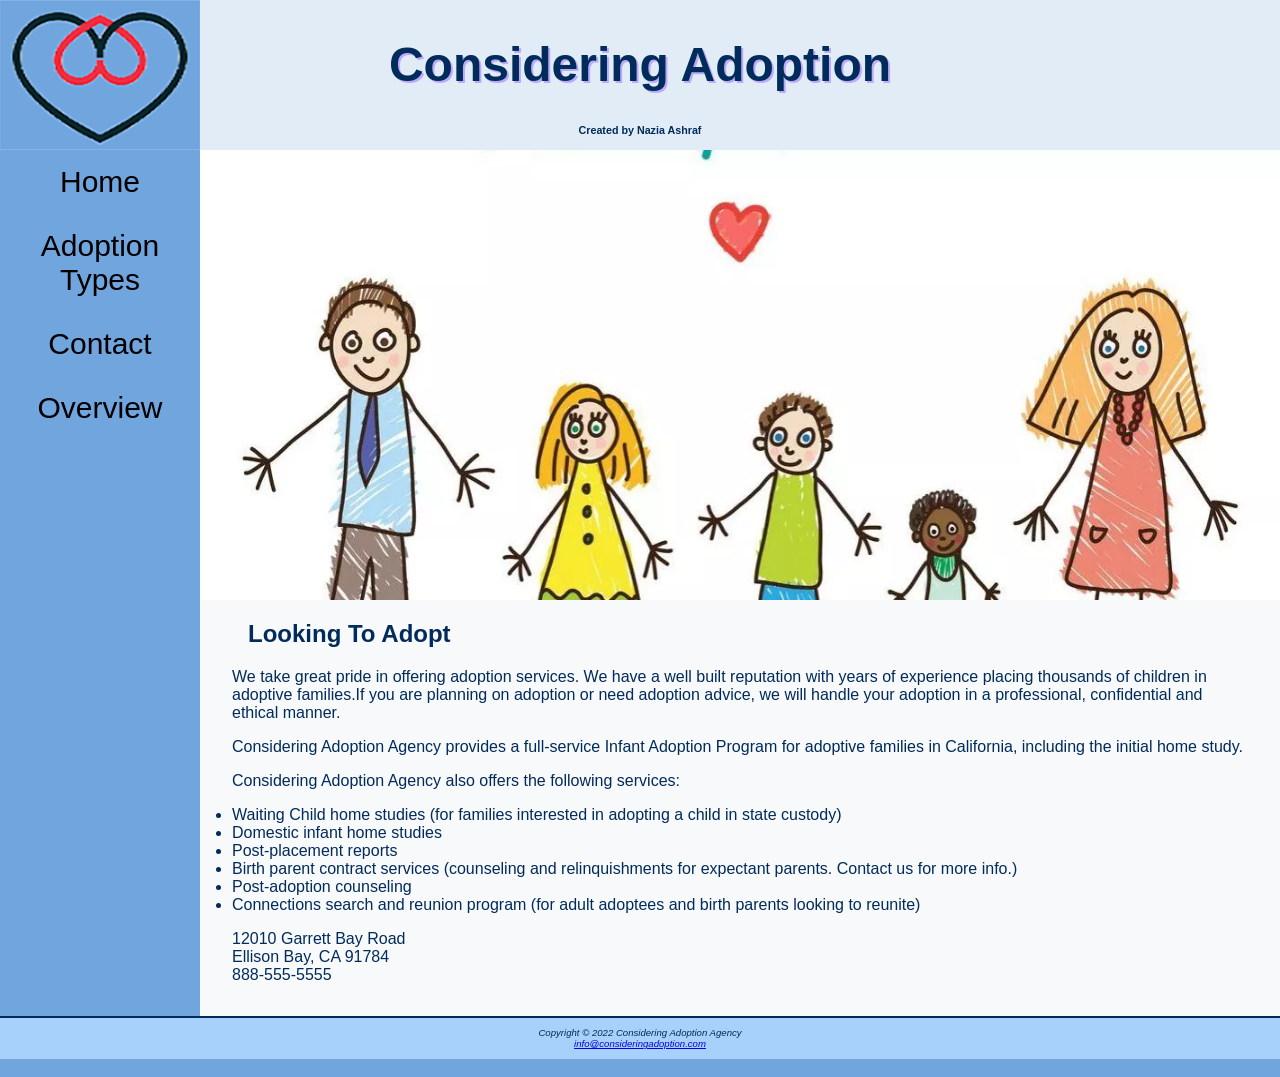
<file: index.html>
<!DOCTYPE html>
<html lang="en">
<head>
    <meta charset="UTF-8">
    <link rel="stylesheet" href="caastylesheet.css">
    <meta http-equiv="X-UA-Compatible" content="IE=edge">
    <meta name="viewport" content="width=device-width, initial-scale=1.0">
    <title>Considering Adoption</title>
    <script src="modernizr.custom.05819.js"></script>
</head>
<body>
    <div id="wrapper">
    <header><h1><a href="index.html">Considering Adoption</a></h1><h6>Created by Nazia Ashraf</h6></header>
    <nav><ul>
        <li><a href="index.html">Home</a></li>
            <li><a href="types.html">Adoption Types</a></li> 
            <li><a href="contact.html">Contact</a></li>
            <li><a href="overview.html">Overview</a></li>  
    </ul> </nav>
    <main>
        <div id="homepic"></div>
        <h2>Looking To Adopt</h2>
        <p>We take great pride in offering adoption services. We have a well built reputation with years of 
            experience placing thousands of children in adoptive families.If you are planning on adoption 
            or need adoption advice, we will handle your adoption in a professional, confidential and ethical 
            manner.</p>

            <p>Considering Adoption Agency provides a full-service Infant Adoption Program for adoptive families 
                in California, including the initial home study.</p>

                <p>Considering Adoption Agency also offers the following services:</p>
                
                <ul>
                    <li>Waiting Child home studies (for families interested in adopting a child in state custody)</li>
                    <li>Domestic infant home studies</li>
                    <li>Post-placement reports</li>
                    <li>Birth parent contract services (counseling and relinquishments for expectant parents. 
                        Contact us for more info.)</li>
                    <li>Post-adoption counseling</li>
                    <li>Connections search and reunion program (for adult adoptees and birth parents looking to 
                        reunite)</li>
                </ul>
        
        <div>12010 Garrett Bay Road<br>Ellison Bay, CA 91784<br><a id="mobile" href="tel:888-555-5555">
            888-555-5555</a>
            <span id="desktop">888-555-5555</span></div>
    </main><br>
    <footer>Copyright &copy; 2022 Considering Adoption Agency<br><a href="mailto:info@consideringadoption.com">
        info@consideringadoption.com</a></footer>
</div></body></html>
</file>
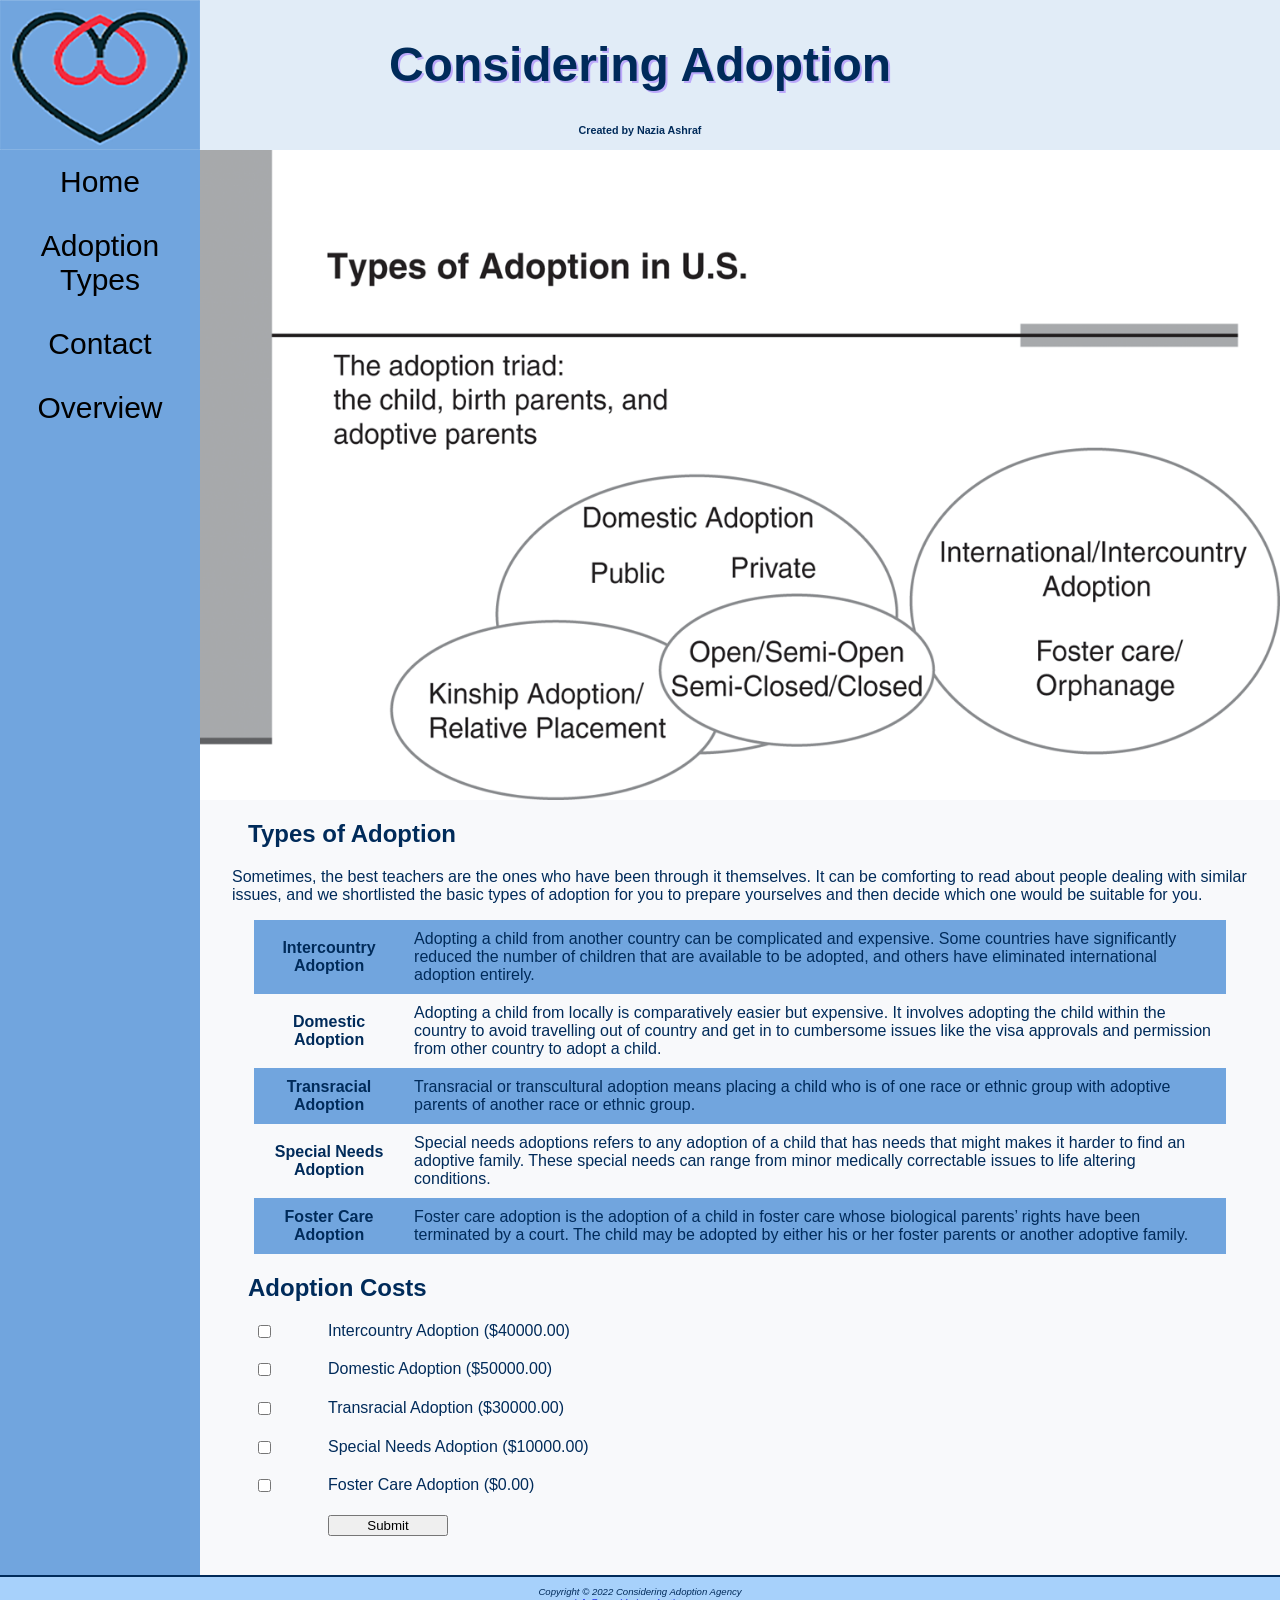
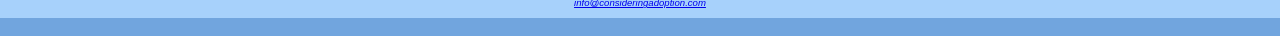
<file: types.html>
<!DOCTYPE html>
<html lang="en">
<head>
    <meta charset="UTF-8">
    <link rel="stylesheet" href="caastylesheet.css">
    <meta http-equiv="X-UA-Compatible" content="IE=edge">
    <meta name="viewport" content="width=device-width, initial-scale=1.0">
    <title>Adoption Types</title>
    <script src="modernizr.custom.05819.js"></script>
</head>
<body>
    <div id="wrapper">
        <header><h1><a href="types.html">Considering Adoption</a></h1><h6>Created by Nazia Ashraf</h6></header>
        <nav><ul>
            <li><a href="index.html">Home</a></li>
            <li><a href="types.html">Adoption Types</a></li> 
            <li><a href="contact.html">Contact</a></li>
            <li><a href="overview.html">Overview</a></li>  
            </ul> 
        </nav>
    <main>
        <div id="adoptiontype"></div>
        <h2>Types of Adoption</h2>
        <p>Sometimes, the best teachers are the ones who have been through it themselves. It can be comforting to 
            read about people dealing with similar issues, and we shortlisted the basic types of adoption for you 
        to prepare yourselves and then decide which one would be suitable for you.</p>
        
        <table>
            <tr>
                <th>Intercountry Adoption</th>
        <td>Adopting a child from another country can be complicated and expensive. Some countries have 
            significantly reduced the number of children that are available to be adopted, and others have 
            eliminated international adoption entirely.</td>
        </tr>
           <tr>
               <th>Domestic Adoption</th>
        <td>Adopting a child from locally is comparatively easier but expensive. It involves adopting the child 
            within the country to avoid travelling out of country and get in to cumbersome issues like the visa 
            approvals and permission from other country to adopt a child.</td>
    </tr>
        <tr>
            <th>Transracial Adoption</th>
        <td>Transracial or transcultural adoption means placing a child who is of one race or ethnic group with 
            adoptive parents of another race or ethnic group.</td>
        </tr>
        <tr>
            <th>Special Needs Adoption</th>
        <td>Special needs adoptions refers to any adoption of a child that has needs that might makes it harder to 
            find an adoptive family. These special needs can range from minor medically correctable issues to life 
            altering conditions.</td>
        </tr>
        <tr>
            <th>Foster Care Adoption</th>
        <td>Foster care adoption is the adoption of a child in foster care whose biological parents’ rights have been 
            terminated by a court. The child may be adopted by either his or her foster parents or another adoptive 
            family.</td>
        </tr>
        </table>

        <article>
            <h2>Adoption Costs</h2>
            <form>
               <input type="checkbox" id="item1" value="40000" />
               <label for="item1">Intercountry Adoption ($40000.00)</label>
               <input type="checkbox" id="item2" value="50000" />
               <label for="item2">Domestic Adoption ($50000.00)</label>
               <input type="checkbox" id="item3" value="30000" />
               <label for="item3">Transracial Adoption ($30000.00)</label>
               <input type="checkbox" id="item4" value="10000" />
               <label for="item4">Special Needs Adoption ($10000.00)</label>
               <input type="checkbox" id="item5" value="0" />
               <label for="item5">Foster Care Adoption ($0.00)</label>
               <input type="submit" id="submit" value="Submit" />
            </form>
         </article>
         <script>
            function calcTotal() {
               var itemTotal = 0;
               var item1 = document.getElementById("item1");
               var item2 = document.getElementById("item2");
               var item3 = document.getElementById("item3");
               var item4 = document.getElementById("item4");
               var item5 = document.getElementById("item5");
               (item1.checked) ? (itemTotal += 40000) : (itemTotal += 0);
               (item2.checked) ? (itemTotal += 50000) : (itemTotal += 0);
               (item3.checked) ? (itemTotal += 30000) : (itemTotal += 0);
               (item4.checked) ? (itemTotal += 10000) : (itemTotal += 0);
               (item5.checked) ? (itemTotal += 0) : (itemTotal += 0);
               var salesTaxRate = 0.07;
               itemTotal *= 100;
               var orderTotal = (itemTotal + (itemTotal * salesTaxRate)) / 100;
               alert("Your order total is $" + orderTotal);
               if(orderTotal >= 50000){
                alert("Your order total is greater than $50,000, better to think of surrogacy as a second option as well, because the cost of surrogacy is similar to Intercountry and DOmestic Adoption.");
               }
               else if(orderTotal <= 40000){
                alert("Your order total is in the range where other adoption types can also be put into consideration.");
               }
            }
            document.getElementById("submit"). addEventListener("click", calcTotal, false);
         </script>
    </main>
    <br>
    <footer>Copyright &copy; 2022 Considering Adoption Agency<br><a href="mailto:info@consideringadoption.com">
        info@consideringadoption.com</a></footer> </div> </body></html>
</file>
<file: caastylesheet.css>
*{ box-sizing: border-box;}
#wrapper {background-color: #71A5DE;padding: 0;}
body {font-family:Tahoma,Arial,sans-serif; 
    background-color: #D2B48C; 
    color: #002b5a; 
    margin: 0;
background-repeat: no-repeat;}

header {background-color: #E1ECF7;
    text-align: none;
   
    padding-top: 5px; padding-bottom: 3px; 
    background-image: url(adoptionlogo2.png); background-repeat: no-repeat; 
    padding-left: 105px; color: #231814; height: 150px;}

    header a:link {text-decoration: none; color:#002b5a;}
    header a:visited {text-decoration: none; color:#002b5a;}
    header a:hover {text-decoration:none;color: #71A5DE;}
h1 {font-size: 2em; text-align: center; text-shadow: 2px 2px #bca9fa;} h2{color: #002b5a;}
nav {font-size: 1.5em; text-align: center; }
nav a {text-decoration: none;}
nav a:link {color: #000000;}
nav a:visited {color: #565555;}
nav a:hover {color: #c0d3e9f5;}
nav ul {list-style:none; padding: 0; margin: 0; font-size: 1.25em; flex-direction: column;}
nav li {padding-top: 0.5em; padding-bottom: 0.5em; padding-right: 1em; padding-left: 1em; width: 100%; 
    border-bottom: solid 1px;}
h4 {background-color: #71A5DE; font-size: 1.2em; padding-left: 0.5em; padding-bottom: 0.25em; 
    text-transform: uppercase; border-bottom:0; padding-bottom: 0; clear: left;}
h3 {color: #002b5a;} dt{color: #002b5a;}
h6 {color: #002b5a;}
main {padding-left: 0; padding-right: 0; padding-bottom: 2em; display: block; padding-top: 0; margin: none; 
    overflow: auto; background-color: #F8F9FB;}
    main h1, main h2, main h3, main h4, main p, main div, main dl
{padding-left: 2em; padding-right: 2em;}

    main ul{padding-left: 2em; padding-right: 2em;}

.details{padding-left: 10%; padding-right: 20%; overflow: auto;}
img{padding-left: 10px; padding-right: 10px;}
#homepic{height: 300px; background-image: url(homepic1.webp); background-size:100% 100%; background-repeat: no-repeat;}
footer {background-color: #a7d1fb; font-size: .60em; font-style: italic; text-align: center; padding: 1em; 
    border-top: 2px solid #002b5a;}
#adoptiontype {height: 650px; background-image: url(adoptiontypepic.png); background-size: 100% 100%; 
    background-repeat: no-repeat;}
#overviewpic {height: 2000px; background-image: url(Facts-About-Domestic-Adoption-01.png); background-size: 100% 100%; 
    background-repeat: no-repeat;}
#mobile {display: inline;}
#desktop {display:none;}
#contactpic{height: 600px; background-image: url(babypic.jpg); background-repeat: no-repeat; 
    background-size: 100% 100%;}
table {width: 90%; margin: auto; border-spacing: 0;}
td,th {padding: 10px;}
tr:nth-of-type(odd) {background-color: #71A5DE;}

form {display: flex; flex-direction: column; padding-left: 1em; width: 80%;}
input, textarea {margin-bottom: 0.5em;}

.item {background-color: #faf9f7; margin: 1em; padding: 1em; overflow: auto;}
.item img {float: right;}

@media only screen and (min-width:600px) {
    body {margin: 0; background-image: none; background-repeat: no-repeat;}
    header {text-align: center; padding-left: 0;}
    h1 {font-size: 3em;}
    nav ul {flex-wrap: nowrap; display: flex; flex-direction: row; justify-content: space-around;}
    nav li {border-bottom: none;}
    #homepic {height: 50vh; background-image: url(homepic1.webp); background-repeat: no-repeat; }
    #adoptiontype {background-image: url(adoptiontypepic.png); background-repeat: no-repeat;}
    #overviewpic {background-image: url(Facts-About-Domestic-Adoption-01.png); background-repeat: no-repeat;}
    #flow {display: flex; flex-direction: row;}
    #mobile {display: none;}
    #desktop {display: inline;}
    .details {display: flex; flex-direction: row;}
    h4 {margin-left: 10%; margin-right: 10%;}
    form {width: 40%; display: grid; gap: 1em; grid-template-columns: 6em 1fr;}
    input[type="submit"] {grid-column: 2/3; width: 9em;}
    #contactpic {background-image: url(babypic.jpg);}
}
@media only screen and (min-width:1024px) {
    body {margin: 0; background-image: none; background-repeat: no-repeat;}
    header {grid-area: header;}
    nav {grid-area: nav;}
    main {grid-area: main;}
    footer {grid-area: footer;}
    #wrapper {display: grid;
    grid-template: 
    "header header"
    "nav    main"
    "footer footer"
    /   200px;}
    nav ul {display: flex; flex-direction: column;}
    header {background-image: url(adoptionlogo2.png); background-repeat: no-repeat;}       
}
</file>
